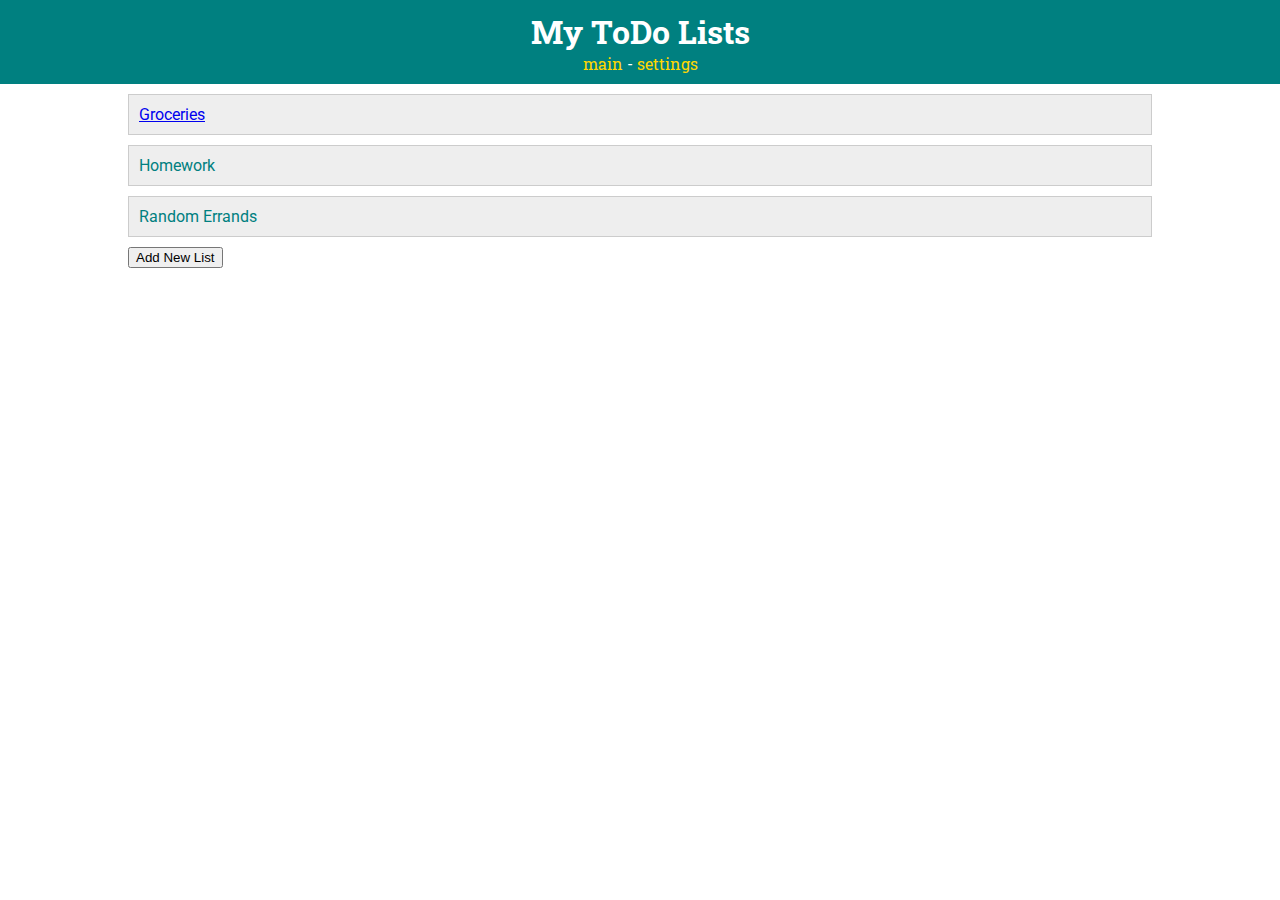
<file: week5a_lab/index.html>
<!DOCTYPE html>
<html>

<head>
	<title>ToDo App</title>
	<meta charset="UTF-8">
	<!--styles-->
	<link rel="stylesheet" type="text/css" href="style.css">
	<!--fonts-->
	<link href="https://fonts.googleapis.com/css?family=Roboto|Roboto+Slab" rel="stylesheet">
	<!--javascript-->
	<script src="main.js" type="text/javascript"></script>
</head>

<body>
	<header>
		<h1>My ToDo Lists</h1>
		<nav>
			<a href="index.html">main</a> -
			<a href="settings.html">settings</a>
		</nav>
	</header>

	<div id="todo-lists">
		<div class="list">
			<a href="list.html">Groceries</a>
		</div>

		<div class="list">
			Homework
		</div>

		<div class="list">
			Random Errands
		</div>

		<button onclick="addNewList()">Add New List</button>
	</div>

</body>

</html>
</file>
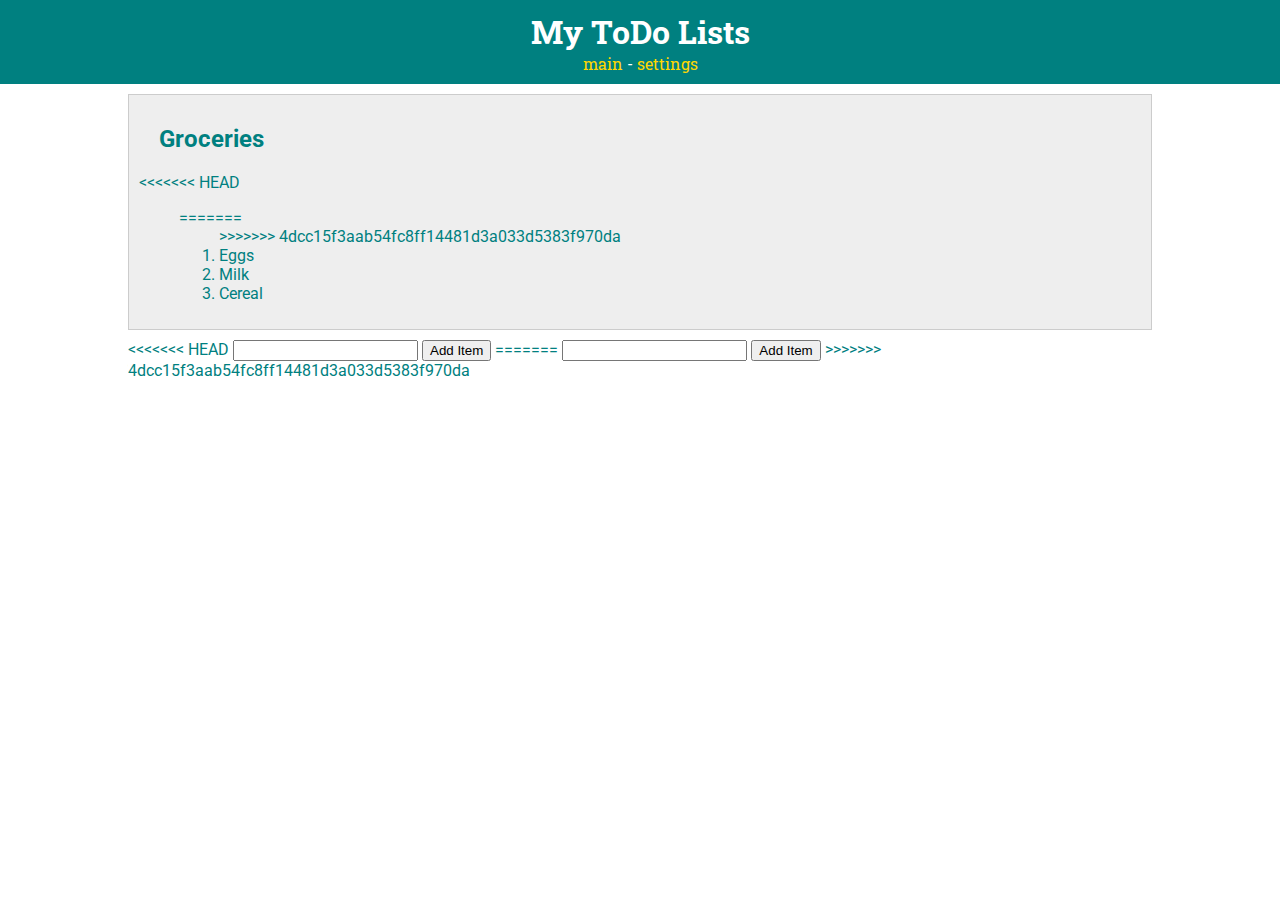
<file: week5a_lab/list.html>
<!DOCTYPE html>
<html>

<head>
	<title>ToDo App</title>
	<meta charset="UTF-8">
	<!--styles-->
	<link rel="stylesheet" type="text/css" href="style.css">
	<!--fonts-->
	<link href="https://fonts.googleapis.com/css?family=Roboto|Roboto+Slab" rel="stylesheet">
	<!--javascript-->
	<script src="main.js" type="text/javascript"></script>
</head>

<body>
	<header>
		<h1>My ToDo Lists</h1>
		<nav>
			<a href="index.html">main</a> -
			<a href="settings.html">settings</a>
		</nav>
	</header>
	
	<div id="todo-lists">
		<div class="list">
			<h2 class="list-title">Groceries</h2>
<<<<<<< HEAD
			<ol id="grocery-list">
=======
			<ol>
>>>>>>> 4dcc15f3aab54fc8ff14481d3a033d5383f970da
				<li>Eggs</li>
				<li>Milk</li>
				<li>Cereal</li>
			</ol>
		</div>
<<<<<<< HEAD
		<input id="new-list-item" type="text"></input>
		<button onclick="addListItem()">Add Item</button>
=======
		<input type="text"></input>
		<button>Add Item</button>
>>>>>>> 4dcc15f3aab54fc8ff14481d3a033d5383f970da
	</div>

</body>

</html>
</file>
<file: week5a_lab/style.css>
body {
    margin: 0;
    color: teal;
    font-family: 'Roboto', sans-serif;
}

/*** HEADER ***/

header {
    text-align: center;
    padding: 10px;
    background-color: teal;
    color: white;
    font-family: 'Roboto Slab', serif;
}

header a {
    color: gold;
    text-decoration: none;
}

h1 {
    margin: 0;
}

/***LISTS***/

#todo-lists {
    margin: 0 auto;
    width: 80%;
    padding-top: 10px;
}

.list {
    padding: 10px;
    margin-bottom: 10px;
    background-color: #eeeeee;
    border: 1px solid #cccccc;
}

.list {
    color: teal;
    text-decoration: none;
}

.list-title {
    margin-left: 20px;
}
</file>
